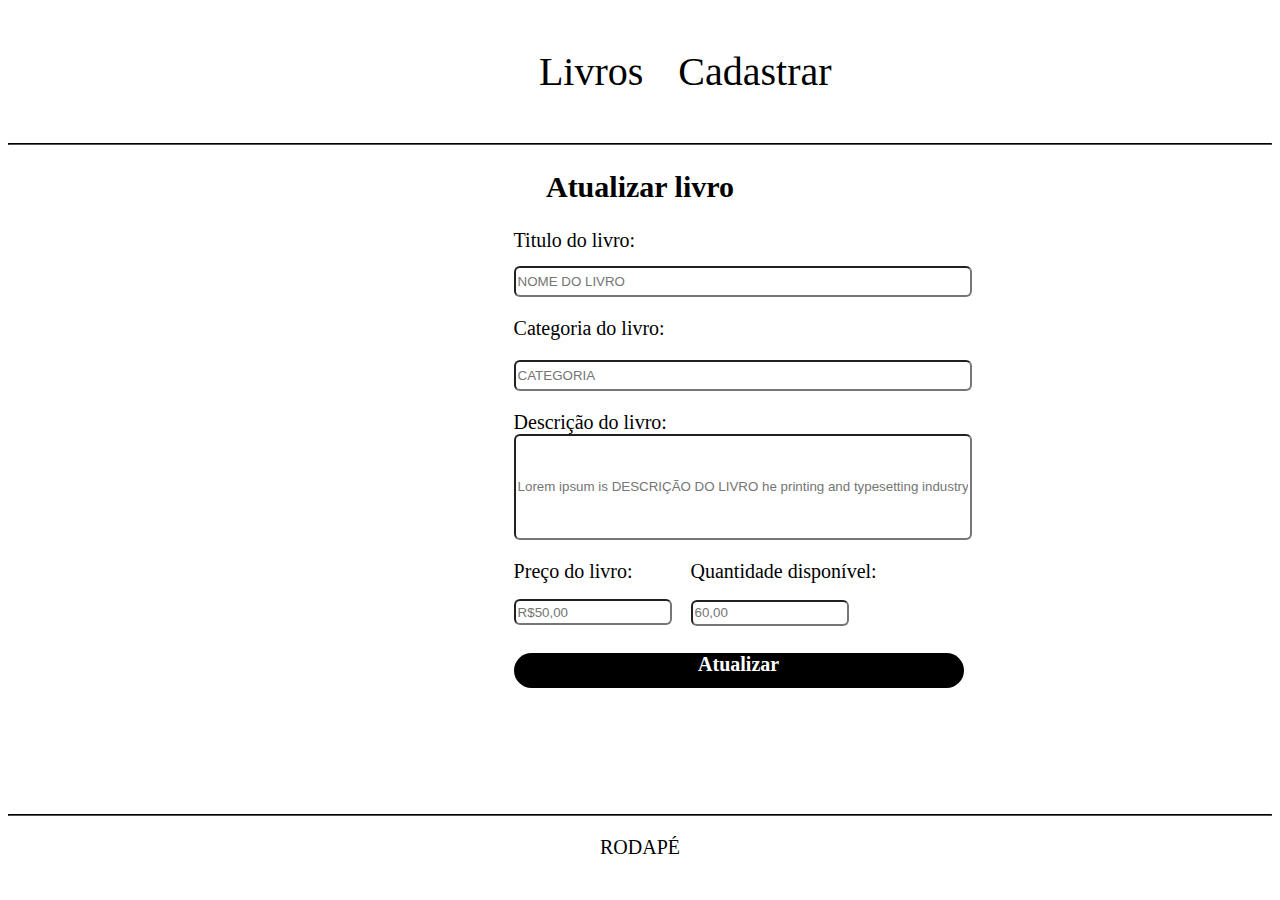
<file: prova_pratica-main/prova_pratica-main/views/layouts/atualizar.html>
<!DOCTYPE html>
<html lang="en">
<head>
    <meta charset="UTF-8">
    <meta http-equiv="X-UA-Compatible" content="IE=edge">
    <meta name="viewport" content="width=device-width, initial-scale=1.0">
    <title>Document</title>
    <style>
.inicio{
    display: flex;
    margin-left: 42%;
    gap: 35px;
    font-size: 40px;
}

hr{
    border-color: black;
}

h2{
    text-align: center;
    font-size: 30px;
}

.p1{
   margin-left: 40%;
   font-size: 20px;
}
.input1{
    width: 450px;
    height: 25px;
    margin-left: 40%;
    border-radius: 6px;
    margin-top: -25px;
}

.p2{
   margin-left: 40%;
   font-size: 20px;
}
.input2{
    width: 450px;
    height: 25px;
    margin-left: 40%;
    border-radius: 6px;
    margin-top: -px;
   
}

.p3{
   margin-left: 40%;
   font-size: 20px;
}
.input3{
    width: 450px;
    height: 100px;
    margin-left: 40%;
    border-radius: 6px;
    margin-top: -20px;
   word-wrap: break-word;
}

.p4{
   margin-left: 40%;
   font-size: 20px;
}
.input4{
    width: 150px;
    height: 20px;
    margin-left: 40%;
    border-radius: 6px;
    margin-top: -25px;
}
.p5{
   margin-left: 54%;
   margin-top: -65px;
   font-size: 20px;
}

.input5{
    width: 150px;
    height: 20px;
    margin-left: 54%;
    border-radius: 6px;
    margin-top: -25px;
}

.btn{
    background-color: black;
    width: 450px;
    height: 35px;
    text-align: center;
    margin-left: 40%;
    margin-top: 27px;
    border-radius: 20px;
}
a{
    text-decoration: none;
    color: #fff;
    font-weight: bold;
    font-size: 20px;
    text-align: center;
}
.rodape{
    margin-top: 10%;
}

.fim{
    text-align: center;
    font-size: 20px;
}
    </style>
</head>
<body>
    <div class="inicio">
        <p>Livros</p>
        <p>Cadastrar</p>
    </div>

    <hr>

    <h2>Atualizar livro</h2>

    <form>
        <div class="formulario">
         <p class="p1">Titulo do livro:</p>
         <input class="input1" placeholder="NOME DO LIVRO">

         <p class="p2">Categoria do livro:</p>
         <input class="input2" placeholder="CATEGORIA">

         <p class="p3">Descrição do livro:</p>
         <input class="input3" placeholder="Lorem ipsum is DESCRIÇÃO DO LIVRO he printing and typesetting industry. Lorem ipsum has been the industry's standard dummy text ever since th">

         <p class="p4">Preço do livro:</p>
         <input class="input4" placeholder="R$50,00">

         <p class="p5">Quantidade disponível:</p>
         <input class="input5" placeholder="60,00">
        </div>
<div class="btn">
   <a href="#">Atualizar</a>
</div>
    </form>
    <hr class="rodape">
    <p class="fim">RODAPÉ</p>
</body>
</html>
</file>
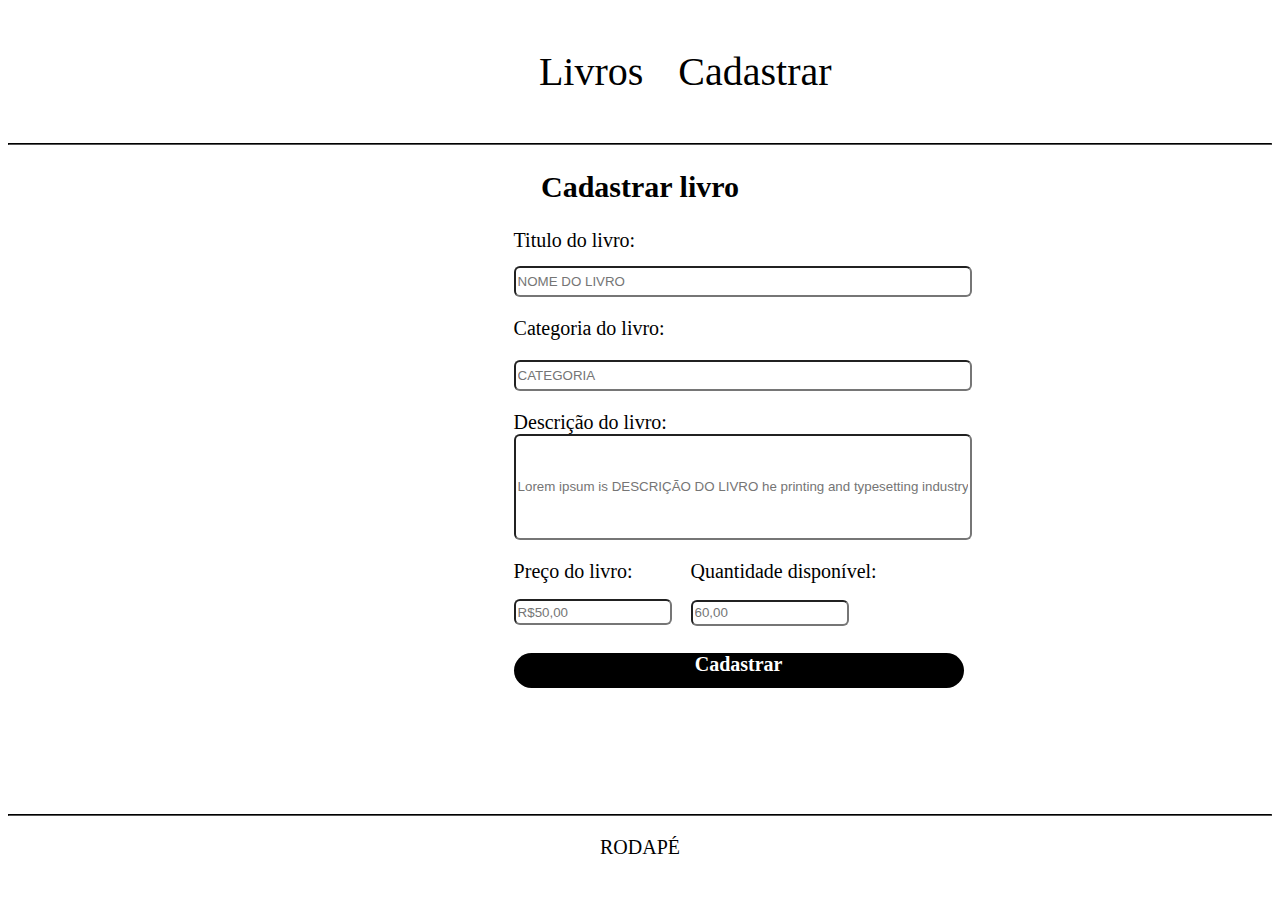
<file: prova_pratica-main/prova_pratica-main/views/layouts/cadastro.html>
<!DOCTYPE html>
<html lang="en">
<head>
    <meta charset="UTF-8">
    <meta http-equiv="X-UA-Compatible" content="IE=edge">
    <meta name="viewport" content="width=device-width, initial-scale=1.0">
    <title>Document</title>
    <style>
.inicio{
    display: flex;
    margin-left: 42%;
    gap: 35px;
    font-size: 40px;
}

hr{
    border-color: black;
}

h2{
    text-align: center;
    font-size: 30px;
}

.p1{
   margin-left: 40%;
   font-size: 20px;
}
.input1{
    width: 450px;
    height: 25px;
    margin-left: 40%;
    border-radius: 6px;
    margin-top: -25px;
}

.p2{
   margin-left: 40%;
   font-size: 20px;
}
.input2{
    width: 450px;
    height: 25px;
    margin-left: 40%;
    border-radius: 6px;
    margin-top: -px;
   
}

.p3{
   margin-left: 40%;
   font-size: 20px;
}
.input3{
    width: 450px;
    height: 100px;
    margin-left: 40%;
    border-radius: 6px;
    margin-top: -20px;
   word-wrap: break-word;
}

.p4{
   margin-left: 40%;
   font-size: 20px;
}
.input4{
    width: 150px;
    height: 20px;
    margin-left: 40%;
    border-radius: 6px;
    margin-top: -25px;
}
.p5{
   margin-left: 54%;
   margin-top: -65px;
   font-size: 20px;
}

.input5{
    width: 150px;
    height: 20px;
    margin-left: 54%;
    border-radius: 6px;
    margin-top: -25px;
}

.btn{
    background-color: black;
    width: 450px;
    height: 35px;
    text-align: center;
    margin-left: 40%;
    margin-top: 27px;
    border-radius: 20px;
}
a{
    text-decoration: none;
    color: #fff;
    font-weight: bold;
    font-size: 20px;
    text-align: center;
}
.rodape{
    margin-top: 10%;
}

.fim{
    text-align: center;
    font-size: 20px;
}
    </style>
</head>
<body>
    <div class="inicio">
        <p>Livros</p>
        <p>Cadastrar</p>
    </div>

    <hr>

    <h2>Cadastrar livro</h2>

    <form>
        <div class="formulario">
         <p class="p1">Titulo do livro:</p>
         <input class="input1" placeholder="NOME DO LIVRO">

         <p class="p2">Categoria do livro:</p>
         <input class="input2" placeholder="CATEGORIA">

         <p class="p3">Descrição do livro:</p>
         <input class="input3" placeholder="Lorem ipsum is DESCRIÇÃO DO LIVRO he printing and typesetting industry. Lorem ipsum has been the industry's standard dummy text ever since th">

         <p class="p4">Preço do livro:</p>
         <input class="input4" placeholder="R$50,00">

         <p class="p5">Quantidade disponível:</p>
         <input class="input5" placeholder="60,00">
        </div>
<div class="btn">
   <a href="#">Cadastrar</a>
</div>
    </form>
    <hr class="rodape">
    <p class="fim">RODAPÉ</p>
</body>
</html>
</file>
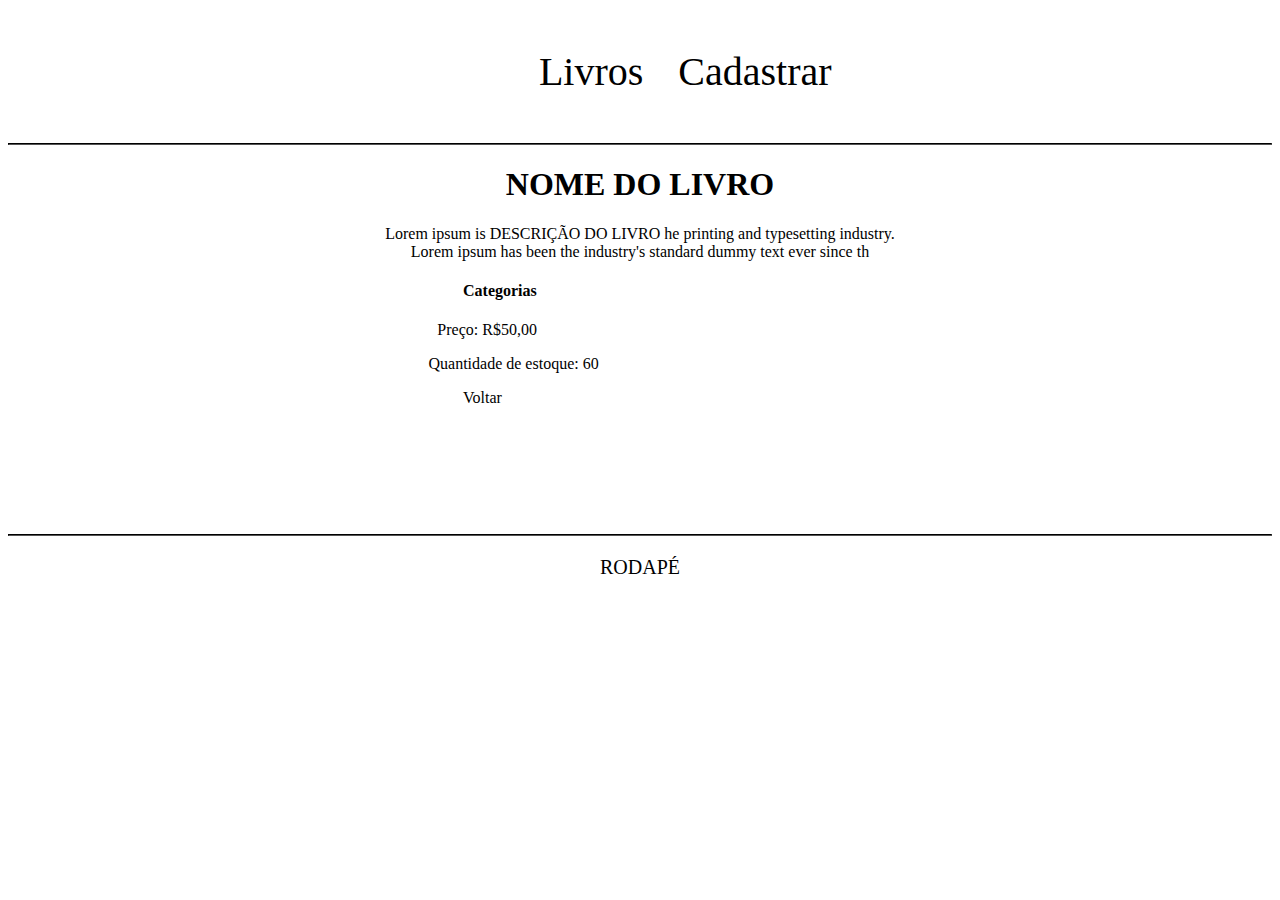
<file: prova_pratica-main/prova_pratica-main/views/layouts/detalhes.html>
<!DOCTYPE html>
<html lang="en">
<head>
    <meta charset="UTF-8">
    <meta http-equiv="X-UA-Compatible" content="IE=edge">
    <meta name="viewport" content="width=device-width, initial-scale=1.0">
    <title>Document</title>
    <style>
.form{
    display: flex;
    margin-left: 42%;
    gap: 35px;
    font-size: 40px;
}

hr{
    border-color: black;
}

h1{
    text-align: center;
}
p{
    text-align: center;
}

h4{
    margin-left: 36%;
}

a{
text-decoration: none;
color: #000;
margin-left: 36%;
}

.infor{
margin-right: 20%;
}

.p1{
    margin-right: 53px;
}

.rodape{
    margin-top: 10%;
}

.fim{
    text-align: center;
    font-size: 20px;
}



    </style>
</head>
<body>
     <div class="form">
        <p>Livros</p>
        <p>Cadastrar</p>
    </div>
    <hr>

    <h1>NOME DO LIVRO</h1>

    <p>Lorem ipsum is DESCRIÇÃO DO LIVRO he printing  and typesetting industry. <br> 
        Lorem ipsum has been 
        the industry's standard dummy text ever since th</p>

        <h4>Categorias</h4>

   <div class="infor">
    <p class="p1">Preço: R$50,00</p>
    <p>Quantidade de estoque: 60</p>
   </div>

   <div class="fm">
    <a href="#">Voltar</a>
   </div>
  
  
   <hr class="rodape">
    <p class="fim">RODAPÉ</p>
    
</body>
</html>
</file>
